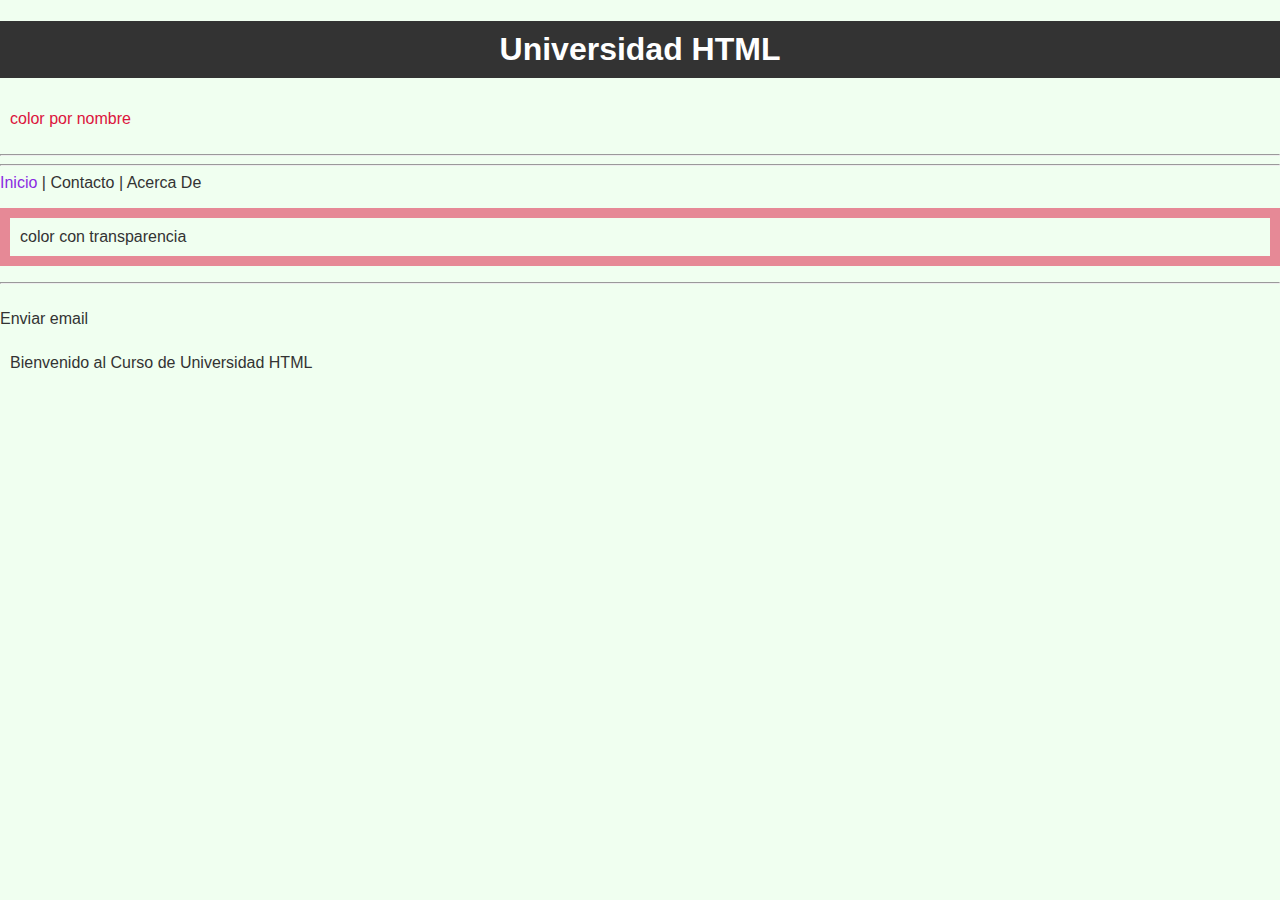
<file: index.html>
<!DOCTYPE html>
<html lang="en">
<head>
    <meta charset="UTF-8">
    <meta http-equiv="X-UA-Compatible" content="IE=edge">
    <meta name="viewport" content="width=device-width, initial-scale=1.0">
    <title>Universidad HTML</title>
    <link rel="stylesheet" href="css/estilos.css"/>
</head>
<body style="background-color: honeydew;">
    <h1>Universidad HTML</h1>

    <p style="color:crimson"> color por nombre</p>
    <hr/>
    <hr/>
    <a style="color:blueviolet" href="index.html">Inicio</a>
    |
    <a href="contacto.html">Contacto</a>
    |
    <a href="acerca.html">Acerca De</a>
    <p style="border:10px solid hsla(348, 83%, 47%, 0.5)">color con transparencia</p>
    <hr/>
    <br/>
    <a href="mailto: thiago_85@yahoo.com?subject=Contacto&body=prueba email"> Enviar email</a>
    <p>Bienvenido al Curso de Universidad HTML</p>
</body>
</html>
</file>
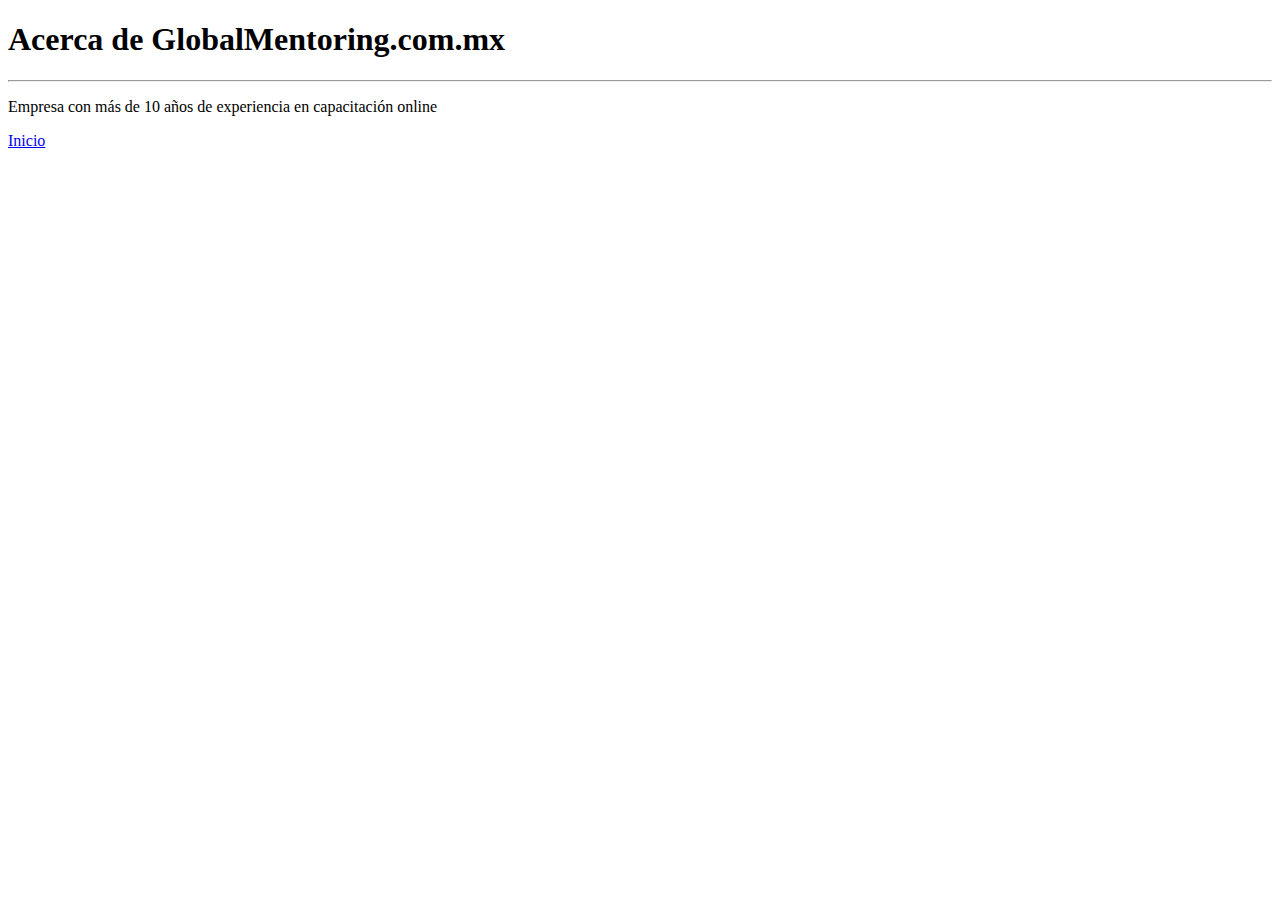
<file: acerca.html>
<!DOCTYPE html>
<html lang="en">
<head>
    <meta charset="UTF-8">
    <meta http-equiv="X-UA-Compatible" content="IE=edge">
    <meta name="viewport" content="width=device-width, initial-scale=1.0">
    <title>Acerca de GlobalMentoring.com.mx</title>
</head>
<body>
    <h1>Acerca de GlobalMentoring.com.mx</h1>
    <hr/>
    <p>Empresa con más de 10 años de experiencia en capacitación online</p>
  
    <a href="index.html">Inicio</a>
</body>
</html>
</file>
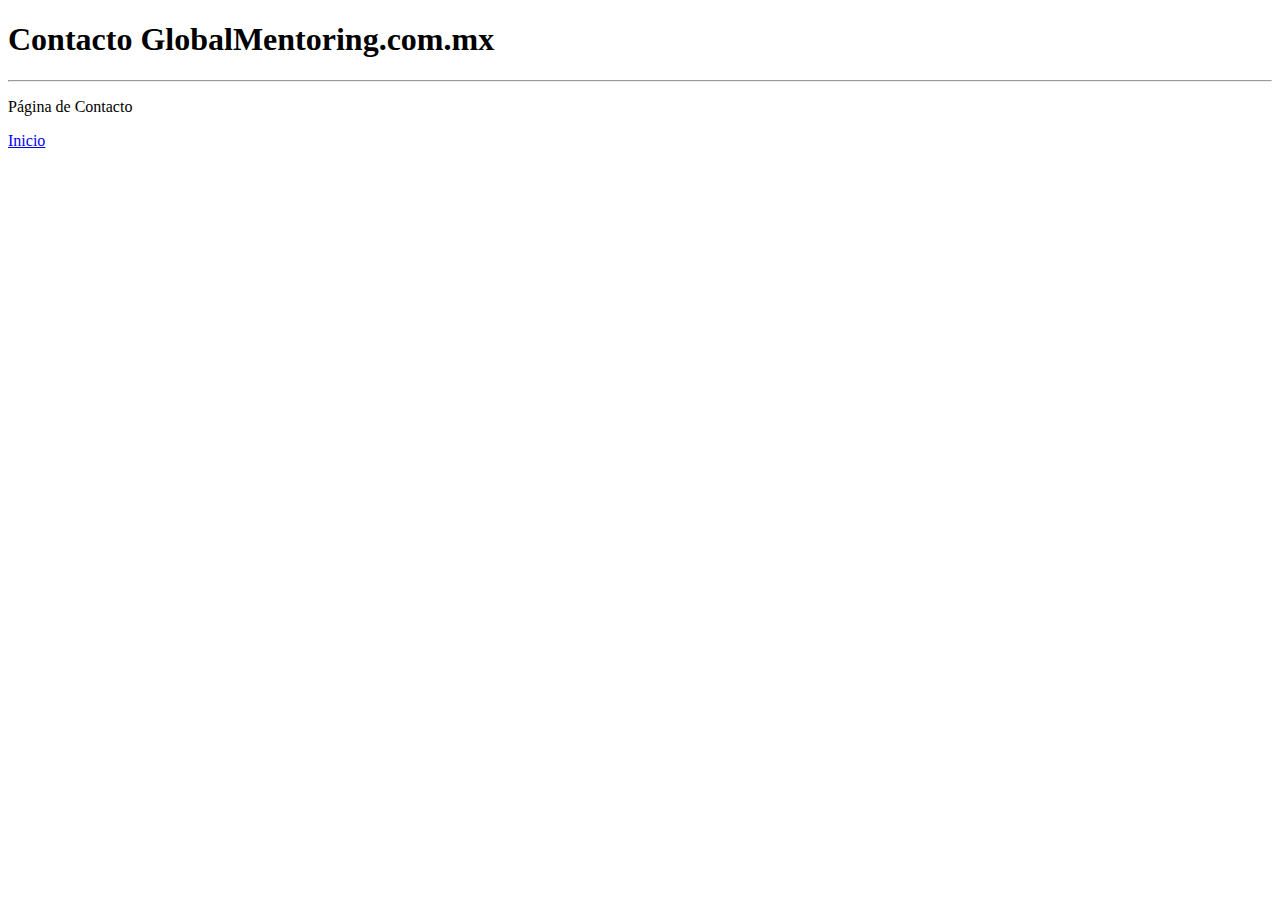
<file: contacto.html>
<!DOCTYPE html>
<html lang="en">
<head>
    <meta charset="UTF-8">
    <meta http-equiv="X-UA-Compatible" content="IE=edge">
    <meta name="viewport" content="width=device-width, initial-scale=1.0">
    <title>Contacto</title>
</head>
<body>
    <h1>Contacto GlobalMentoring.com.mx</h1>
    <hr/>
    <p>Página de Contacto</p>
  
    <a href="index.html">Inicio</a>
</body>
</html>
</file>
<file: css/estilos.css>
body{
    background-color: #f4f4f4;
    color: #333;
    font-family: Arial, sans-serif;
    margin: 0;
    padding: 0;
}
h1{
    background-color: #333;
    color: #fff;
    padding: 10px;
    text-align: center;
}
p{
    padding: 10px;
}
a{
    color: #333;
    text-decoration: none;
}
</file>
